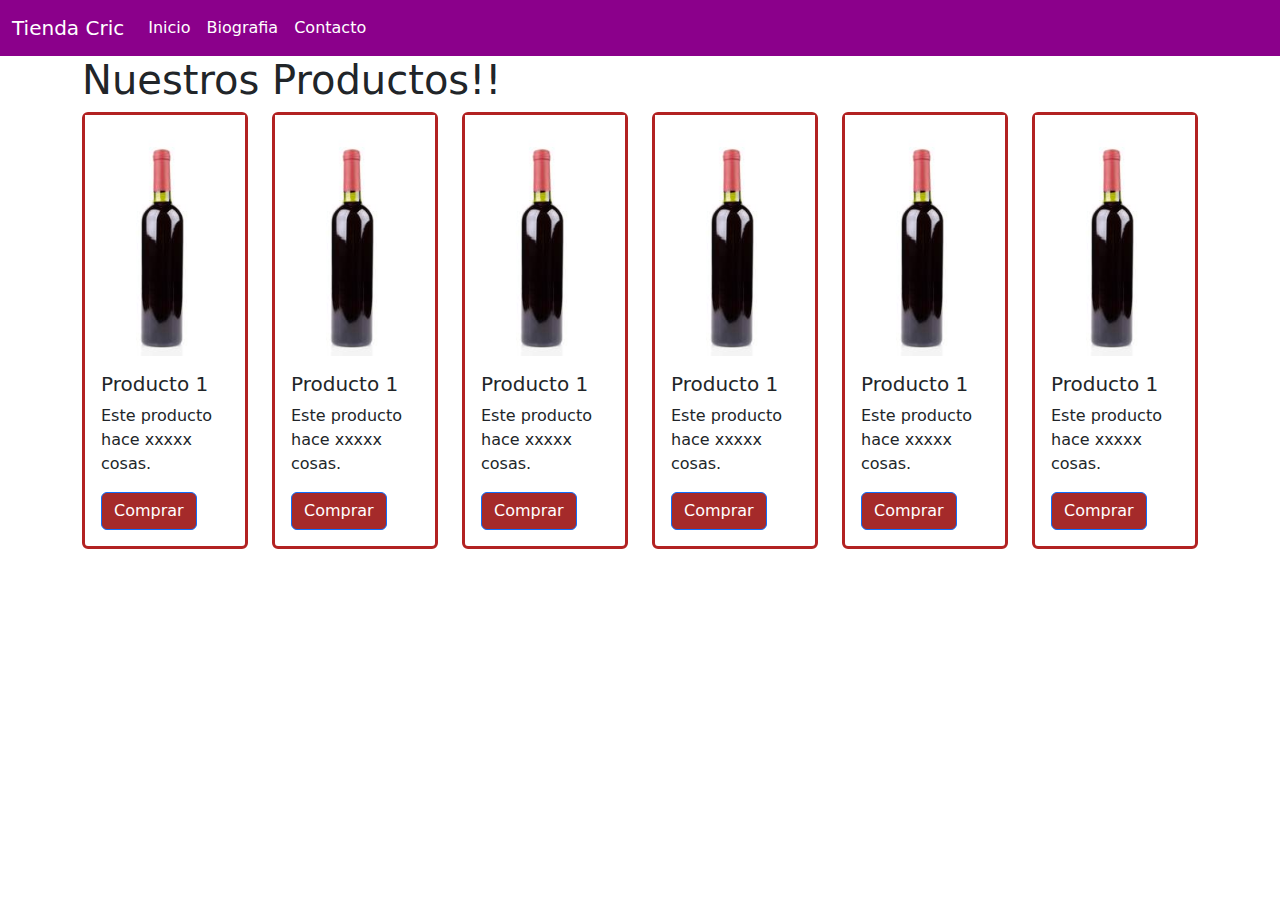
<file: index.html>
<!DOCTYPE html>
<html lang="en">

    <head>
        <meta charset="UTF-8">
        <meta http-equiv="X-UA-Compatible" content="IE=edge">
        <meta name="viewport" content="width=device-width, initial-scale=1.0">
        <title>Document</title>
        <link rel="stylesheet" href="./css/bootstrap.css">
        <link rel="stylesheet" href="./css/estilos.css">

    </head>

    <body>
        <nav class="navbar navbar-expand-lg bg-light">
            <div class="container-fluid">
                <a href="" class="navbar-brand">Tienda Cric</a>
                <button class="navbar-toggler" type="button" data-bs-toggle="collapse" data-bs-target="#navbarNav"
                    aria-controls="navbarNav" aria-expanded="false" aria-label="Toggle navigation">
                    <span class="navbar-toggler-icon"></span>
                </button>
                <!-- items del menu -->
                <div class="collapse navbar-collapse">
                    <ul class="navbar-nav">
                        <li class="nav-item">
                            <a href="index.html" class="nav-link">Inicio</a>
                        </li>
                        <li class="nav-item">
                            <a href="biografia.html" class="nav-link">Biografia</a>
                        </li>
                        <li class="nav-item">
                            <a href="contacto.html" class="nav-link">Contacto</a>
                        </li>
                    </ul>
                </div>
            </div>

        </nav>
        <!-- Fin Menu -->


        <div class="container">
            <h1>Nuestros Productos!!</h1>
            <div class="row">
                <div class="col-2">

                    <div class="card">
                        <img src="./img/botella.jpg" class="card-img-top1" alt="" srcset="">
                        <div class="card-body">
                            <h5 class="card-title">Producto 1</h5>
                            <p class="card-text">Este producto hace xxxxx cosas.</p>
                            <a href="#" class="btn btn-primary">Comprar</a>
                        </div>
                    </div>
                </div>
                <div class="col-2">

                    <div class="card">
                        <img src="./img/botella.jpg" class="card-img-top1" alt="" srcset="">
                        <div class="card-body">
                            <h5 class="card-title">Producto 1</h5>
                            <p class="card-text">Este producto hace xxxxx cosas.</p>
                            <a href="#" class="btn btn-primary">Comprar</a>
                        </div>
                    </div>
                </div>
                <div class="col-2">
                    <div class="card">
                        <img src="./img/botella.jpg" class="card-img-top1" alt="" srcset="">
                        <div class="card-body">
                            <h5 class="card-title">Producto 1</h5>
                            <p class="card-text">Este producto hace xxxxx cosas.</p>
                            <a href="#" class="btn btn-primary">Comprar</a>
                        </div>
                    </div>
                </div>

                <div class="col-2">
                    <div class="card">
                        <img src="./img/botella.jpg" class="card-img-top1" alt="" srcset="">
                        <div class="card-body">
                            <h5 class="card-title">Producto 1</h5>
                            <p class="card-text">Este producto hace xxxxx cosas.</p>
                            <a href="#" class="btn btn-primary">Comprar</a>
                        </div>
                    </div>

                </div>
                <div class="col-2">
                    <div class="card">
                        <img src="./img/botella.jpg" class="card-img-top1" alt="" srcset="">
                        <div class="card-body">
                            <h5 class="card-title">Producto 1</h5>
                            <p class="card-text">Este producto hace xxxxx cosas.</p>
                            <a href="#" class="btn btn-primary">Comprar</a>
                        </div>
                    </div>

                </div>
                <div class="col-2">
                    <div class="card">
                        <img src="./img/botella.jpg" class="card-img-top1" alt="" srcset="">
                        <div class="card-body">
                            <h5 class="card-title">Producto 1</h5>
                            <p class="card-text">Este producto hace xxxxx cosas.</p>
                            <a href="#" class="btn btn-primary">Comprar</a>
                        </div>
                    </div>

                </div>
            </div>


        </div>

        <script src="./js/bootstrap.js"></script>
    </body>

</html>
</file>
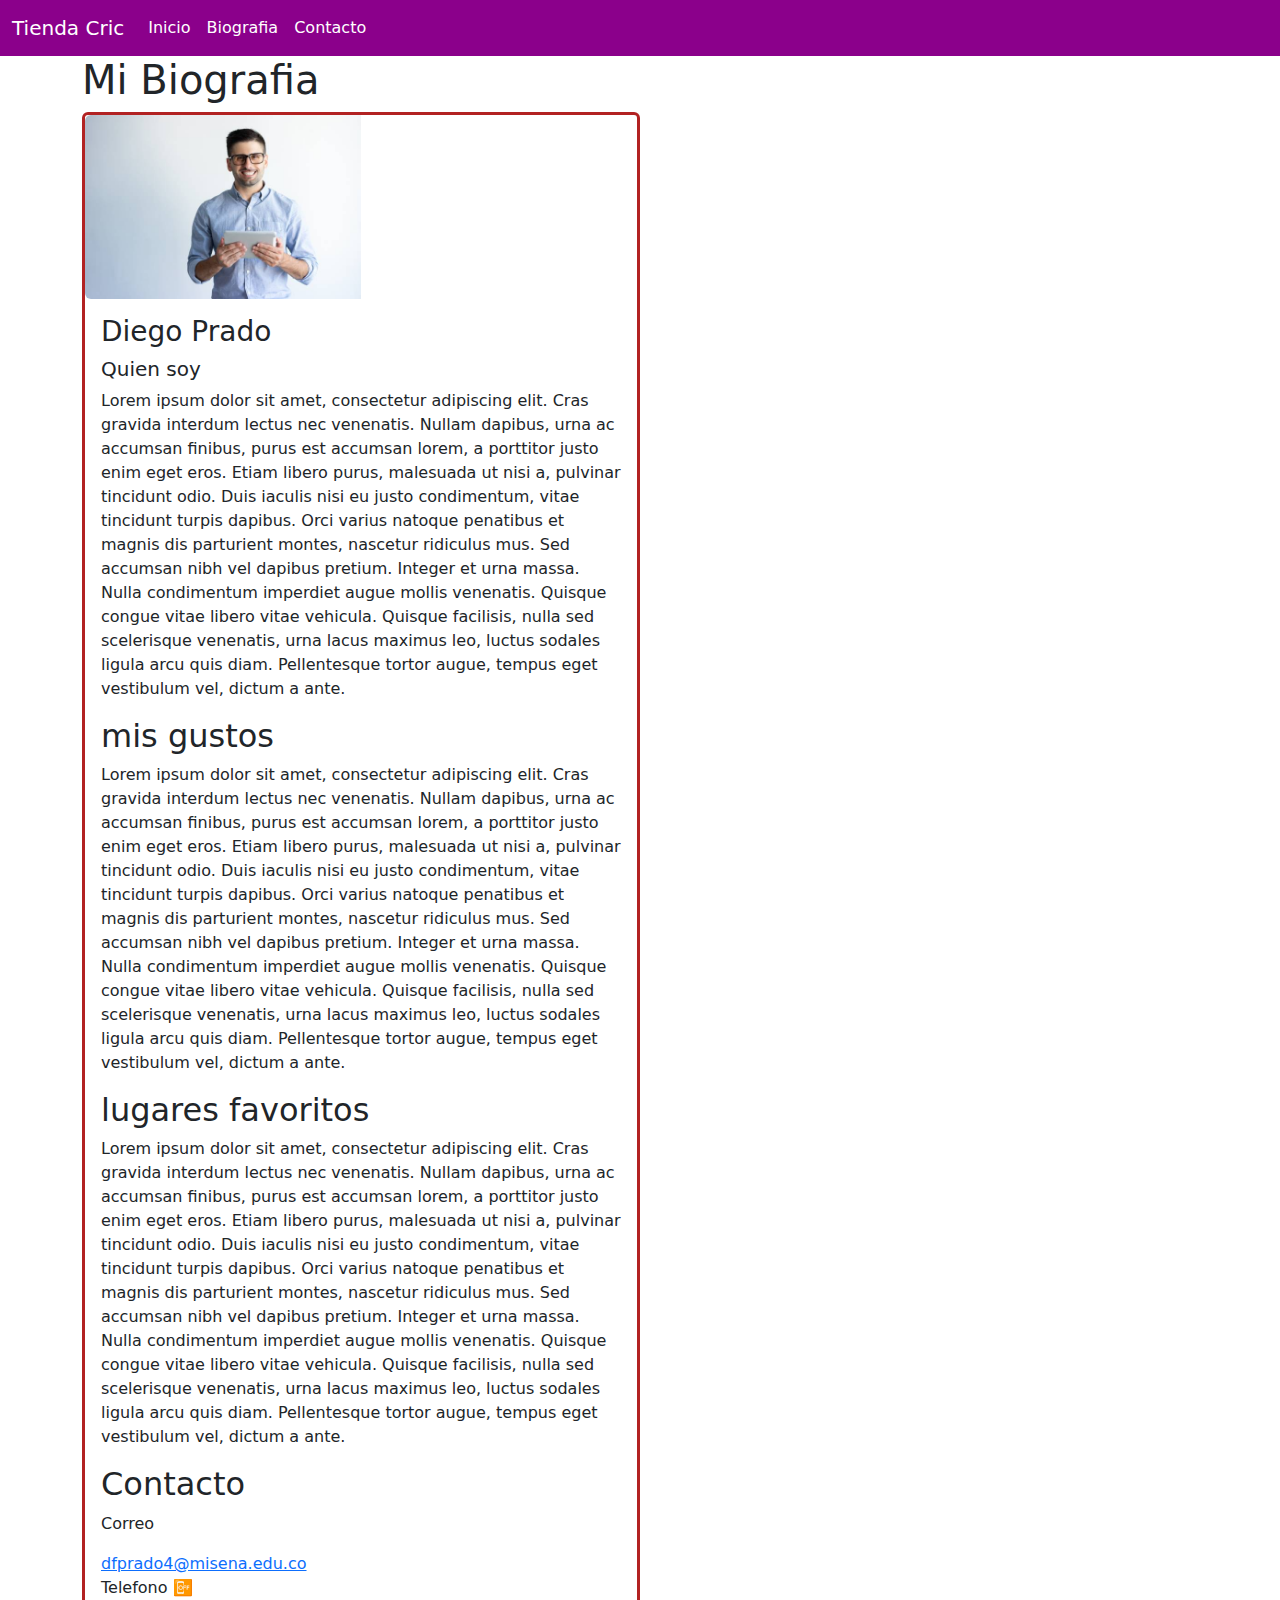
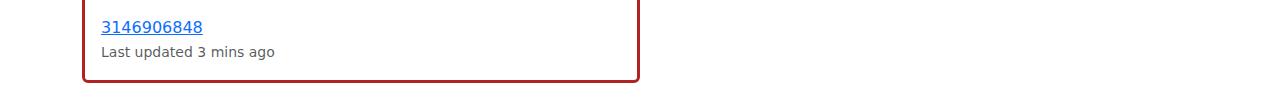
<file: biografia.html>
<!DOCTYPE html>
<html lang="en">

    <head>
        <meta charset="UTF-8">
        <meta http-equiv="X-UA-Compatible" content="IE=edge">
        <meta name="viewport" content="width=device-width, initial-scale=1.0">
        <title>Document</title>
        <link rel="stylesheet" href="./css/bootstrap.css">
        <link rel="stylesheet" href="./css/estilos.css">
    </head>

    <body>
        <nav class="navbar navbar-expand-lg bg-light">
            <div class="container-fluid">
                <a href="" class="navbar-brand">Tienda Cric</a>
                <button class="navbar-toggler" type="button" data-bs-toggle="collapse" data-bs-target="#navbarNav"
                    aria-controls="navbarNav" aria-expanded="false" aria-label="Toggle navigation">
                    <span class="navbar-toggler-icon"></span>
                </button>
                <!-- items del menu -->
                <div class="collapse navbar-collapse">
                    <ul class="navbar-nav">
                        <li class="nav-item">
                            <a href="index.html" class="nav-link">Inicio</a>
                        </li>
                        <li class="nav-item">
                            <a href="biografia.html" class="nav-link">Biografia</a>
                        </li>
                        <li class="nav-item">
                            <a href="contacto.html" class="nav-link">Contacto</a>
                        </li>
                    </ul>
                </div>
            </div>

        </nav>
        <!-- Fin Menu -->

        <div class="container">

            <h1>Mi Biografia</h1>
            <!-- ESTE ES UNCOMENTARIO -->

            <div class="card mb-3 col-6" >
                <div class="row g-0">
                    <div class="col-md-6">
                        <img src="./img/persona.jpg" class="img-fluid rounded-start" alt="...">
                    </div>
                    <div class="col-md-12">
                        <div class="card-body">
                            <h3>Diego Prado</h3>
                            <h5 class="card-title">Quien soy</h5>
                            <p class="card-text">
                                Lorem ipsum dolor sit amet, consectetur adipiscing elit. Cras gravida interdum lectus
                                nec venenatis. Nullam dapibus, urna ac accumsan finibus, purus est accumsan lorem, a
                                porttitor justo enim eget eros. Etiam libero purus, malesuada ut nisi a, pulvinar
                                tincidunt odio. Duis iaculis nisi eu justo condimentum, vitae tincidunt turpis dapibus.
                                Orci varius natoque penatibus et magnis dis parturient montes, nascetur ridiculus mus.
                                Sed accumsan nibh vel dapibus pretium. Integer et urna massa. Nulla condimentum
                                imperdiet augue mollis venenatis. Quisque congue vitae libero vitae vehicula. Quisque
                                facilisis, nulla sed scelerisque venenatis, urna lacus maximus leo, luctus sodales
                                ligula arcu quis diam. Pellentesque tortor augue, tempus eget vestibulum vel, dictum a
                                ante.
                            </p>
                            <h2>mis gustos</h2>
                            <p>Lorem ipsum dolor sit amet, consectetur adipiscing elit. Cras gravida interdum lectus nec venenatis.
                                Nullam dapibus, urna ac accumsan finibus, purus est accumsan lorem, a porttitor justo enim eget eros.
                                Etiam libero purus, malesuada ut nisi a, pulvinar tincidunt odio. Duis iaculis nisi eu justo
                                condimentum, vitae tincidunt turpis dapibus. Orci varius natoque penatibus et magnis dis parturient
                                montes, nascetur ridiculus mus. Sed accumsan nibh vel dapibus pretium. Integer et urna massa. Nulla
                                condimentum imperdiet augue mollis venenatis. Quisque congue vitae libero vitae vehicula. Quisque
                                facilisis, nulla sed scelerisque venenatis, urna lacus maximus leo, luctus sodales ligula arcu quis
                                diam. Pellentesque tortor augue, tempus eget vestibulum vel, dictum a ante.
                            </p>
                
                            <h2>lugares favoritos</h2>
                            <p>Lorem ipsum dolor sit amet, consectetur adipiscing elit. Cras gravida interdum lectus nec venenatis.
                                Nullam dapibus, urna ac accumsan finibus, purus est accumsan lorem, a porttitor justo enim eget eros.
                                Etiam libero purus, malesuada ut nisi a, pulvinar tincidunt odio. Duis iaculis nisi eu justo
                                condimentum, vitae tincidunt turpis dapibus. Orci varius natoque penatibus et magnis dis parturient
                                montes, nascetur ridiculus mus. Sed accumsan nibh vel dapibus pretium. Integer et urna massa. Nulla
                                condimentum imperdiet augue mollis venenatis. Quisque congue vitae libero vitae vehicula. Quisque
                                facilisis, nulla sed scelerisque venenatis, urna lacus maximus leo, luctus sodales ligula arcu quis
                                diam. Pellentesque tortor augue, tempus eget vestibulum vel, dictum a ante.
                            </p>
                
                            <h2>Contacto</h2>
                            <div class="contacto">
                                <p>Correo</p>
                                <a href="">dfprado4@misena.edu.co</a>
                                <p>Telefono 📴</p>
                                <a href=""><i class="fa-brands fa-whatsapp"></i> 3146906848</a>
                            </div>
                
                            <p class="card-text"><small class="text-muted">Last updated 3 mins ago</small></p>
                        </div>
                    </div>
                </div>
            </div>



            


        </div>

    </body>

</html>
</file>
<file: css/estilos.css>
.bg-light{
    background-color: darkmagenta !important;
}

.nav-link{
    color: #FFFFFF;
}
.navbar-brand{
    color: #FFFFFF;
}

.btn{
    color:#FFFFFF;
    background-color: brown;
    --bs-btn-hover-bg: rgb(224, 13, 84);
}

.card{
    --bs-card-border-color: rgb(160, 0, 48);
    border:solid firebrick;
}
</file>
